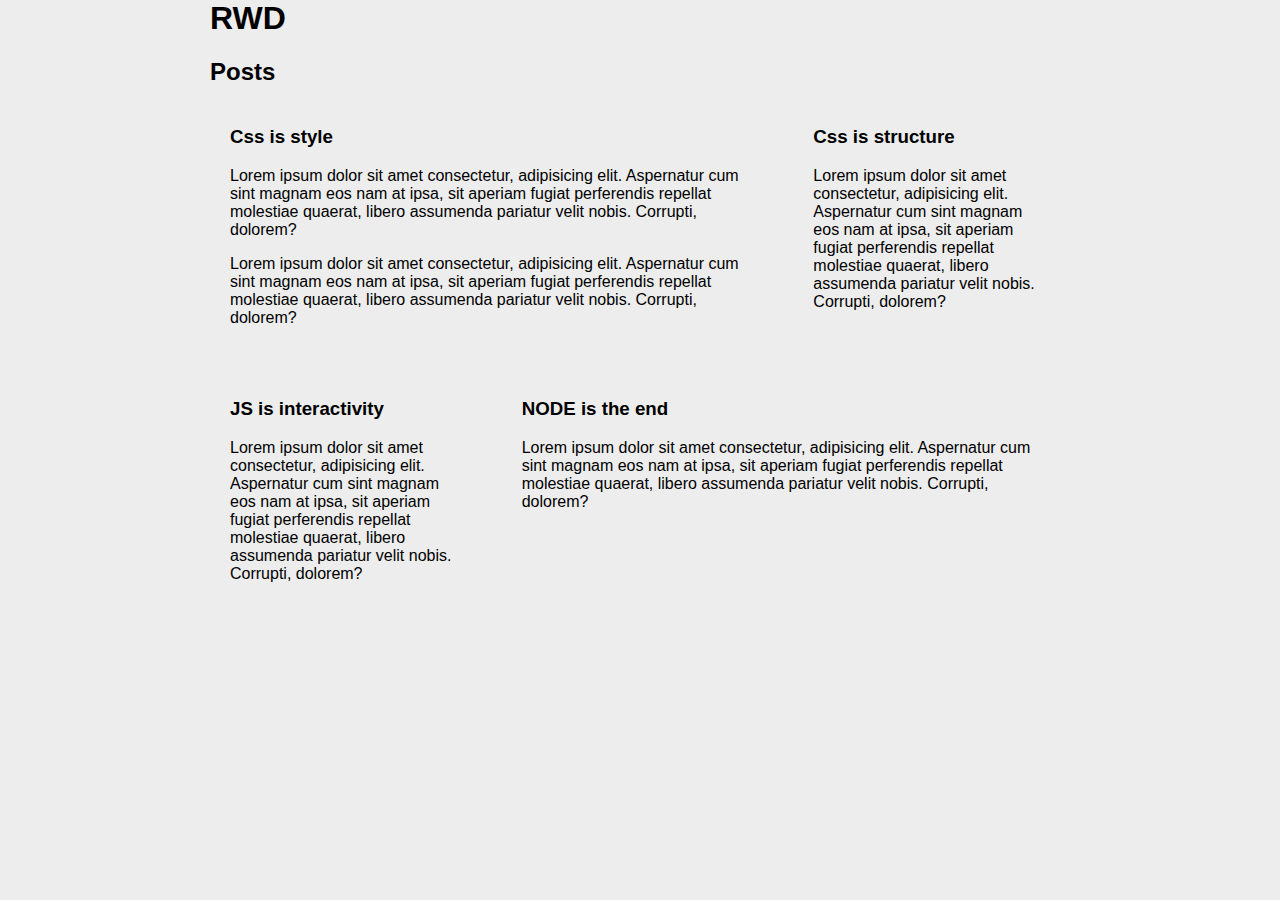
<file: index.html>
<!DOCTYPE html>
<html lang="en">
  <head>
    <meta charset="UTF-8" />
    <meta http-equiv="X-UA-Compatible" content="IE=edge" />
    <meta name="viewport" content="width=device-width, initial-scale=1.0" />
    <title>HTML13-rwd</title>
    <link rel="stylesheet" href="./css/reset.css" />
    <link rel="stylesheet" href="./css/main.css" />
  </head>
  <body>
    <div class="container">
      <h1>RWD</h1>
    </div>
    <section class="posts-section container">
      <h2>Posts</h2>
      <div class="posts">
        <article class="post large">
          <h3>Css is style</h3>
          <p>
            Lorem ipsum dolor sit amet consectetur, adipisicing elit. Aspernatur
            cum sint magnam eos nam at ipsa, sit aperiam fugiat perferendis
            repellat molestiae quaerat, libero assumenda pariatur velit nobis.
            Corrupti, dolorem?
          </p>
          <p>
            Lorem ipsum dolor sit amet consectetur, adipisicing elit. Aspernatur
            cum sint magnam eos nam at ipsa, sit aperiam fugiat perferendis
            repellat molestiae quaerat, libero assumenda pariatur velit nobis.
            Corrupti, dolorem?
          </p>
        </article>
        <article class="post">
          <h3>Css is structure</h3>
          <p>
            Lorem ipsum dolor sit amet consectetur, adipisicing elit. Aspernatur
            cum sint magnam eos nam at ipsa, sit aperiam fugiat perferendis
            repellat molestiae quaerat, libero assumenda pariatur velit nobis.
            Corrupti, dolorem?
          </p>
        </article>
        <article class="post">
          <h3>JS is interactivity</h3>
          <p>
            Lorem ipsum dolor sit amet consectetur, adipisicing elit. Aspernatur
            cum sint magnam eos nam at ipsa, sit aperiam fugiat perferendis
            repellat molestiae quaerat, libero assumenda pariatur velit nobis.
            Corrupti, dolorem?
          </p>
        </article>
        <article class="post">
          <h3>NODE is the end</h3>
          <p>
            Lorem ipsum dolor sit amet consectetur, adipisicing elit. Aspernatur
            cum sint magnam eos nam at ipsa, sit aperiam fugiat perferendis
            repellat molestiae quaerat, libero assumenda pariatur velit nobis.
            Corrupti, dolorem?
          </p>
        </article>
      </div>
    </section>
  </body>
</html>
</file>
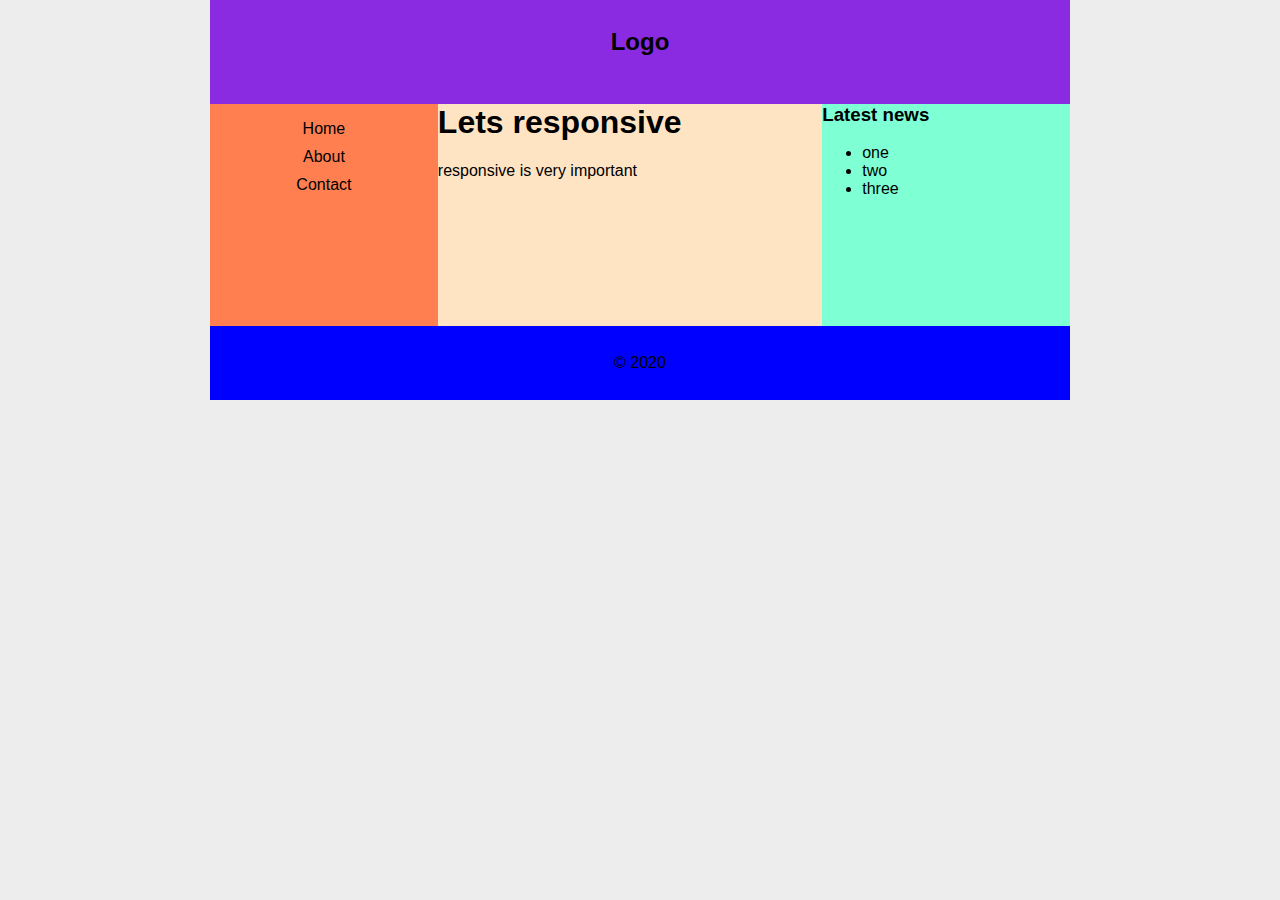
<file: page-resposive.html>
<!DOCTYPE html>
<html lang="en">
  <head>
    <meta charset="UTF-8" />
    <meta http-equiv="X-UA-Compatible" content="IE=edge" />
    <meta name="viewport" content="width=device-width, initial-scale=1.0" />
    <title>RWD 2</title>
    <link rel="stylesheet" href="./css/reset.css" />
    <link rel="stylesheet" href="./css/pr-style.css" />
  </head>

  <body>
    <div class="container grid">
      <header>
        <h2>Logo</h2>
      </header>
      <main>
        <h1>Lets responsive</h1>
        <p>responsive is very important</p>
      </main>
      <nav>
        <a href="#">Home</a>
        <a href="#">About</a>
        <a href="#">Contact</a>
      </nav>
      <aside>
        <h3>Latest news</h3>
        <ul>
          <li>one</li>
          <li>two</li>
          <li>three</li>
        </ul>
      </aside>
      <footer>&copy; 2020</footer>
    </div>
  </body>
</html>
</file>
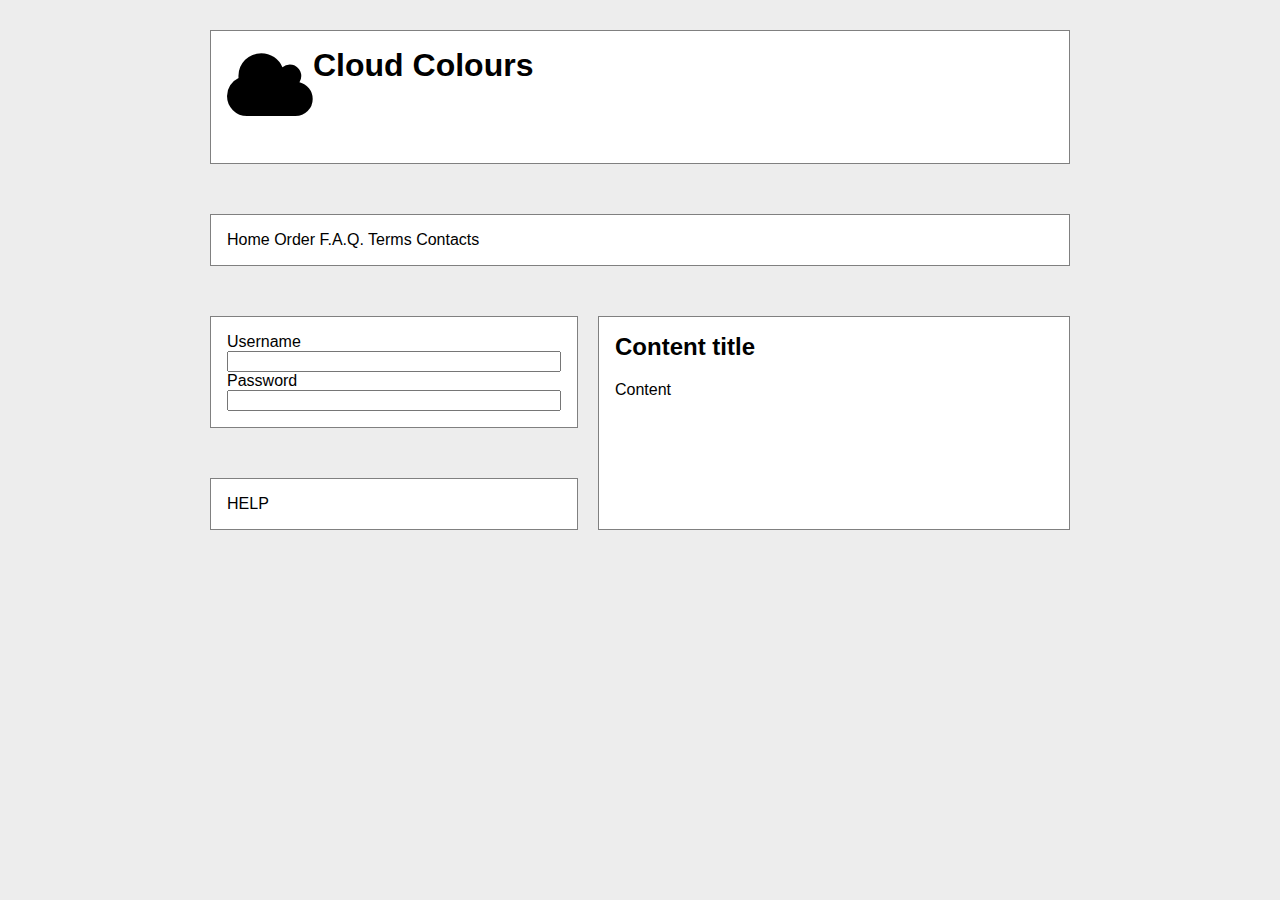
<file: pr1.html>
<!DOCTYPE html>
<html lang="en">
  <head>
    <meta charset="UTF-8" />
    <meta http-equiv="X-UA-Compatible" content="IE=edge" />
    <meta name="viewport" content="width=device-width, initial-scale=1.0" />
    <title>Pr1</title>
    <link
      rel="stylesheet"
      href="https://cdnjs.cloudflare.com/ajax/libs/font-awesome/4.7.0/css/font-awesome.css"
      integrity="sha512-5A8nwdMOWrSz20fDsjczgUidUBR8liPYU+WymTZP1lmY9G6Oc7HlZv156XqnsgNUzTyMefFTcsFH/tnJE/+xBg=="
      crossorigin="anonymous"
      referrerpolicy="no-referrer"
    />
    <link rel="stylesheet" href="./css/reset.css" />
    <link rel="stylesheet" href="./css/pr1-style.css" />
  </head>
  <body>
    <section class="container">
      <div class="grid-item logo">
        <i class="fa fa-cloud fa-5x" aria-hidden="true"></i>

        <h1>Cloud Colours</h1>
      </div>
      <nav class="grid-item nav">
        <a href="">Home</a>
        <a href="">Order</a>
        <a href="">F.A.Q.</a>
        <a href="">Terms</a>
        <a href="">Contacts</a>
      </nav>
      <div class="grid-item login">
        <form action="" class="login">
          <label for="">Username</label>
          <input type="text" />
          <label for="">Password</label>
          <input type="text" />
        </form>
      </div>
      <div class="grid-item content">
        <h2>Content title</h2>
        <p>Content</p>
      </div>
      <div class="grid-item help"><a href="">HELP</a></div>
    </section>
  </body>
</html>
</file>
<file: css/main.css>
.posts {
  display: grid;
  grid-template-columns: 1fr 1fr 1fr;
  gap: 15px;
}
.post {
  /* background-color: #fff; */
  transition: background-color 1s ease-in-out;
  padding: 20px;
  border-radius: 10px;
}
.post.large {
  grid-column: span 2;
}
.post:last-child {
  grid-column: span 2;
}

@media screen and (max-width: 714px) {
  .posts {
    grid-template-columns: 1fr 1fr;
  }
  .post {
    background-color: coral;
  }
  .post:last-child {
    grid-column: span 2;
  }
}
@media screen and (max-width: 450px) {
  .posts {
    grid-template-columns: 1fr;
  }
  .post {
    background-color: darkorchid;
    grid-column: span 1;
  }
  .posts .post {
    grid-column: span 1;
  }
  .container {
    padding: 0 5px;
  }
}
</file>
<file: css/pr-style.css>
.container.grid {
  display: grid;
  grid-column: 1fr 2fr 1fr;
  grid-row: 1fr 2fr 1fr;
  height: 400px;
}

header {
  background-color: blueviolet;
  grid-column: 1 / span 3;
  grid-row: 1 / span 1;
  display: flex;
  justify-content: center;
  align-items: center;
}

main {
  background-color: bisque;
  grid-column: 2 / span 1;
  grid-row: 2 / span 2;
}

nav {
  display: flex;
  flex-direction: column;
  align-items: center;
  gap: 10px;
  padding: 1em 1em;
  /* justify-content: space-around; */
  background-color: coral;
  grid-column: 1 / span 1;
  grid-row: 2 / span 2;
}

aside {
  /* text-align: center; */
  /* display: flex; */
  background-color: aquamarine;
  grid-column: 3 / span 1;
  grid-row: 2 / span 2;
}

footer {
  display: flex;
  justify-content: center;
  align-items: center;
  background-color: blue;
  grid-column: 1 / span 3;
  grid-row: 4 / span 1;
}

@media screen and (max-width: 670px) {
  main {
    grid-column: span 2;
  }
  nav {
    /* align-content: space-around; */
  }
  aside {
    grid-column: 1 / span 3;
    grid-row: 4 / span 1;
  }
  footer {
    grid-row: 5 / span 1;
  }
}
@media screen and (max-width: 450px) {
  nav {
    flex-direction: row;
    justify-content: space-around;
    grid-column: 1 / span 3;
    grid-row: 2 / span 1;
  }
  main {
    grid-column: 1 / span 3;
    grid-row: 3 / span 1;
  }
  aside {
    grid-column: 1 / span 3;
    grid-row: 4 / span 1;
  }
  footer {
    grid-row: 5 / span 1;
  }
}
</file>
<file: css/pr1-style.css>
.logo {
  grid-area: logo;
  display: flex;
}
.logo i {
  height: 100px;
}
.nav {
  grid-area: nav;
}
/* .nav a {
  display: inline-block;
} */
/* .nav:hover {
  background-color: black;
  color: #fff;
} */

.login {
  grid-area: login;
  display: flex;
  flex-direction: column;
}
.content {
  grid-area: content;
}
.help {
  grid-area: help;
}

.container {
  display: grid;
  /* grid-template-rows: 1fr 1fr 2fr 2fr; */
  grid-template-areas:
    "logo logo logo" "nav nav nav" "login content content"
    "help content content";
  gap: 20px;
}

.grid-item {
  background-color: #fff;
  border: 1px solid grey;
  padding: 1em 1em;
  margin-top: 30px;
  align-items: stretch;
}

@media screen and (max-width: 450px) {
  grid-column: 1ff;
  grid-template-areas:
    "logo"
    "nav"
    "login"
    "content"
    "help";
}
</file>
